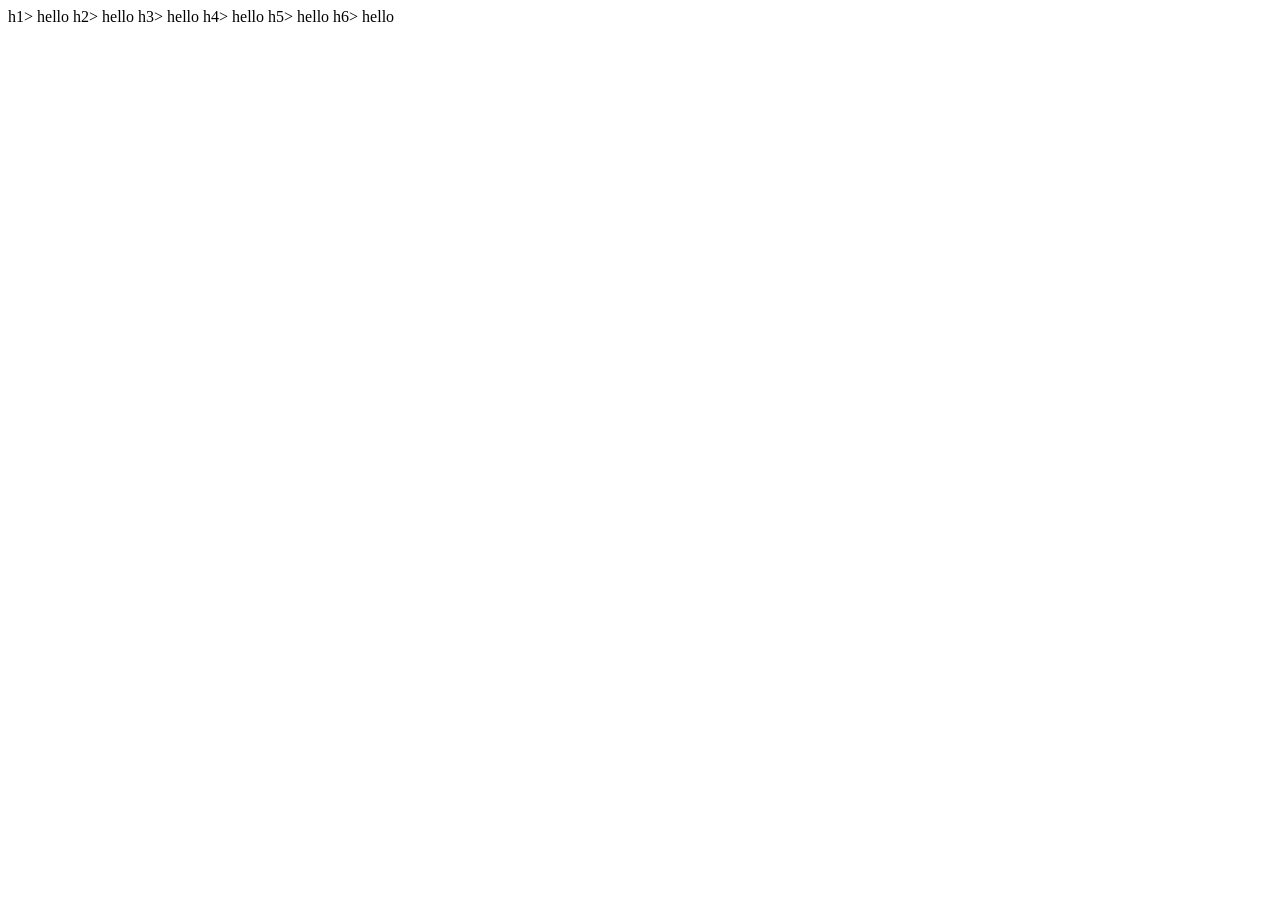
<file: index.html>
<!DOCTYPE html>
<html lang="en">
<head>
    <meta charset="UTF-8">
    <meta name="viewport" content="width=device-width, initial-scale=1.0">
    <title>Document</title>
    <link rel="stylesheet" href="">
</head>
<body>
    h1> hello </<h1>
    h2> hello </<h2>
    h3> hello </<h3>
    h4> hello </<h4>
    h5> hello </<h5>
    h6> hello </<h6>

    
</body>
</html>
</file>
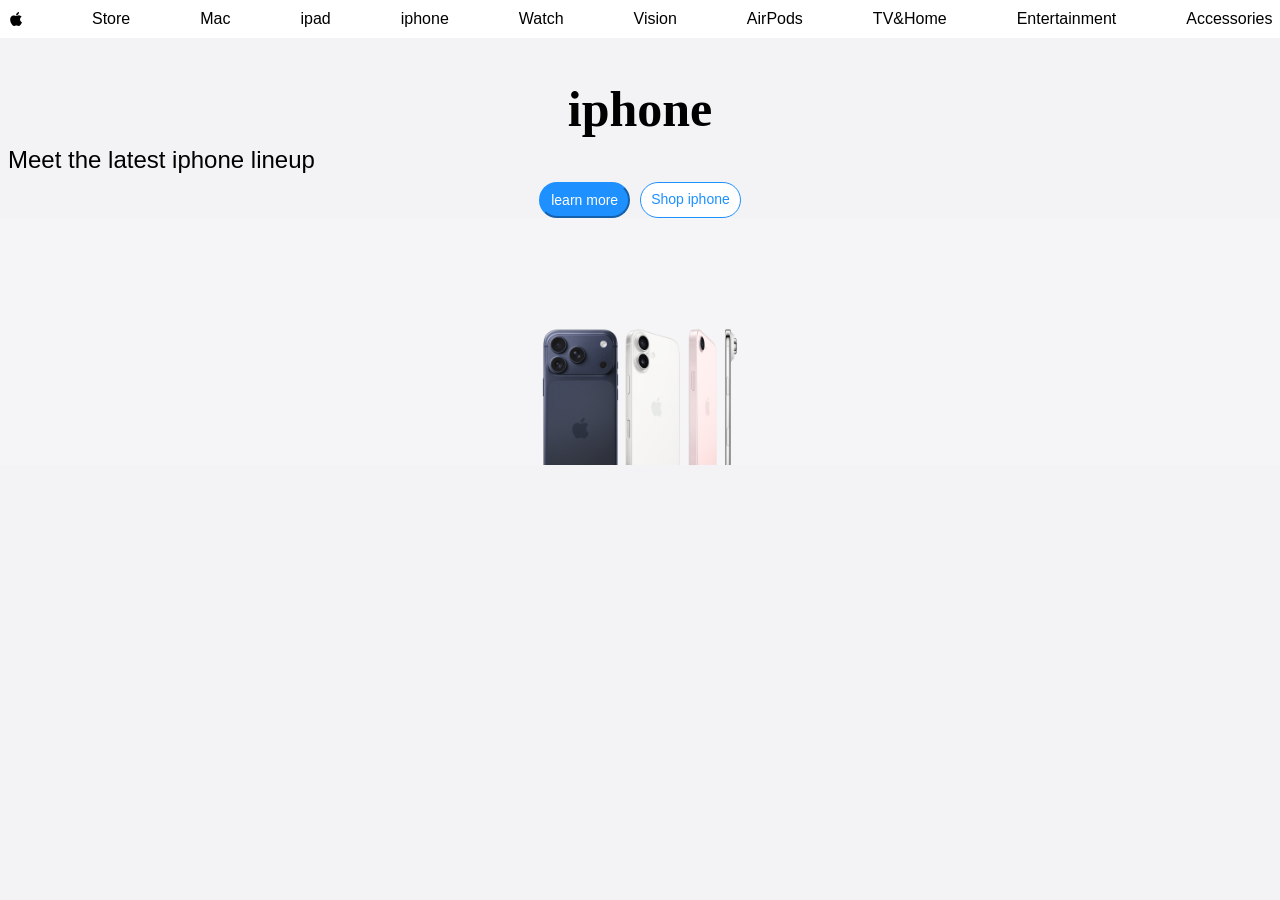
<file: project 2/index.html>
<!DOCTYPE html>
<html lang="en">
<head>
    <meta charset="UTF-8">
    <meta name="viewport" content="width=device-width, initial-scale=1.0">
    <title>Document</title>
    <link rel="stylesheet" href="style.css">
    <link rel="stylesheet" href="https://cdnjs.cloudflare.com/ajax/libs/font-awesome/6.5.1/css/all.min.css">
    <script src="main2.js" defer></script>
</head>
<body>
    
    <nav >
            <a class="fa-brands fa-apple"></a>
            <a href="">Store</a>
            <a href="">Mac</a>
            <a href="">ipad</a>
            <a href="">iphone</a>
            <a href="">Watch</a>
            <a href="">Vision</a>
            <a href="">AirPods</a> 
            <a href="">TV&Home</a>
            <a href="">Entertainment</a>
            <a href="">Accessories</a>
            <a href="">Support</a>
            <a class="fa-solid fa-magnifying-glass"></a>
            <a class="fa-solid fa-bag-shopping"></a>
        
    </nav>
      <h1 id="h1">iphone</h1>
      <p id="p">Meet the latest iphone lineup</p>
      <div>
      <button id="learn_more">learn more</button>
      <button id="Shop_iphone" onclick="changeText(this)">Shop iphone</button>
      </div>
      
      <img src="images/iphone.jpg" alt="iphone" onclick="dogImg(this)">
     
</body>
</html>
</file>
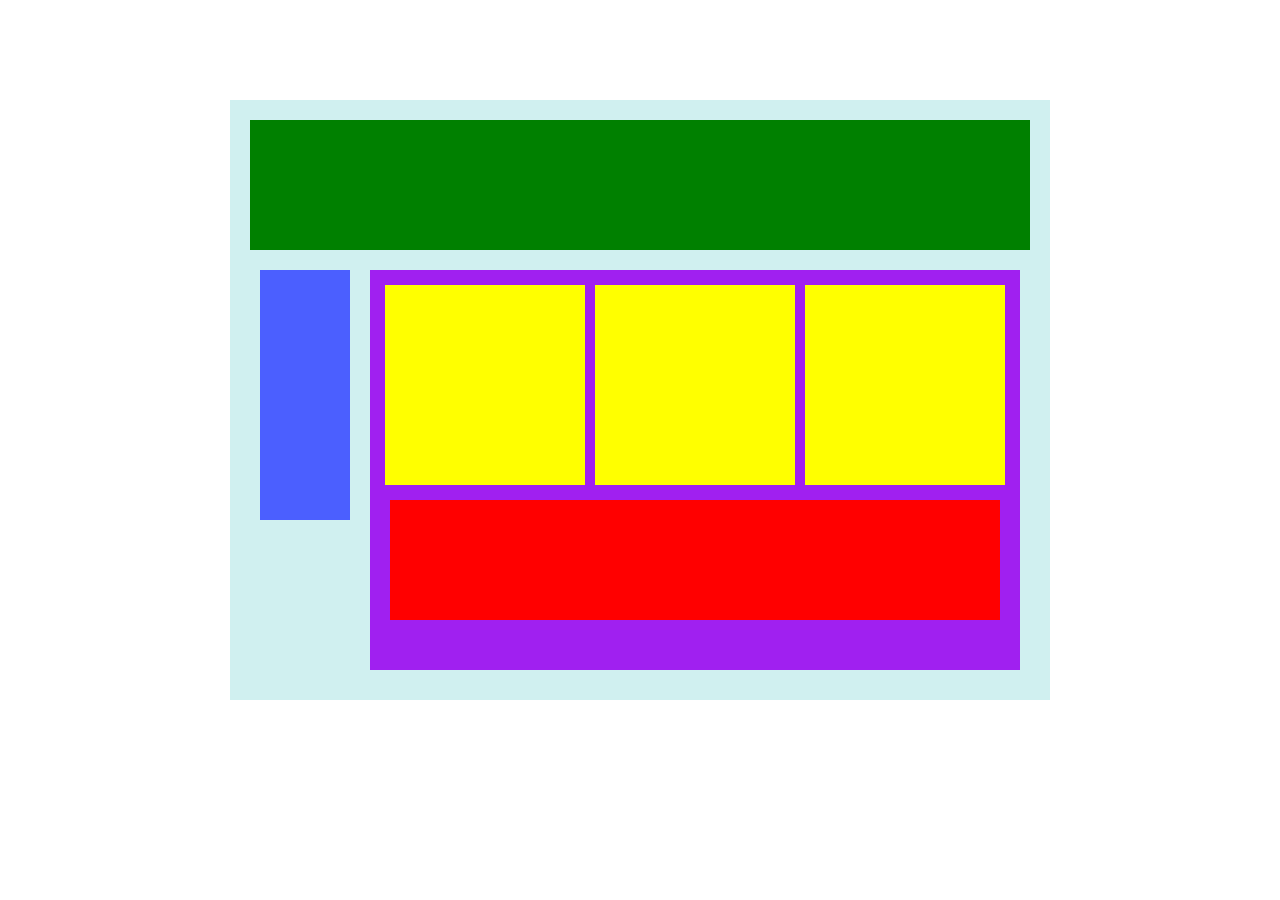
<file: flex.html>
<!DOCTYPE html>
<html lang="en">
<head>
    <meta charset="UTF-8">
    <meta name="viewport" content="width=device-width, initial-scale=1.0">
    <title>flex square</title>
    <link rel="stylesheet" href="flex.css">
</head>
<body>
    <div class="container">
        <div class="top-nav"></div>
        <div class="content">
            <div class="side-nav"></div>
            <div class="main">
                <div class="yellow">
                    <div class="sub-content"></div>
                    <div class="sub-content"></div>
                    <div class="sub-content"></div>
                </div>
                <div class="end"></div>
            </div>
        </div>
    </div>
</body>
</html>
</file>
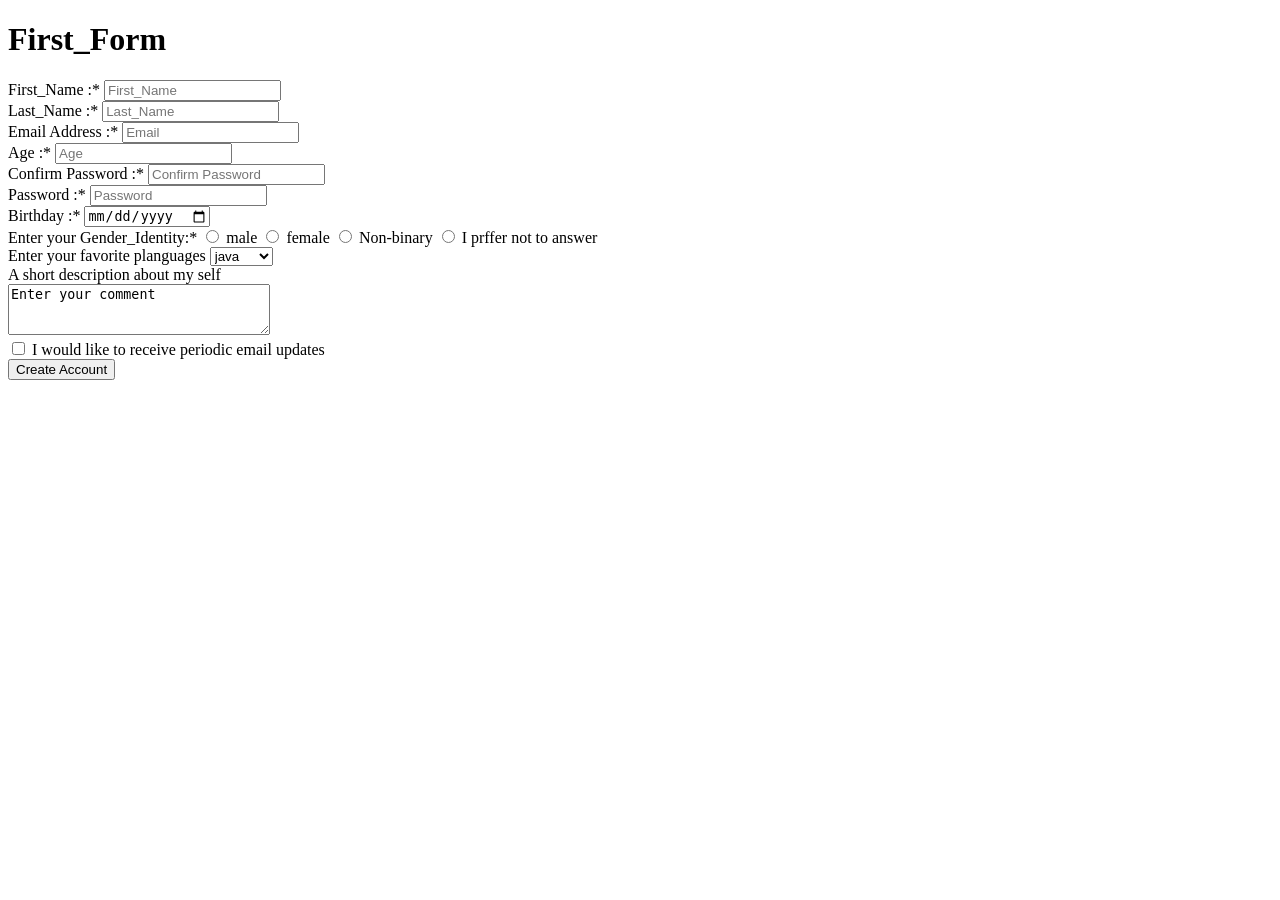
<file: index1.html>
<!DOCTYPE html>
<html lang="en">
<head>
    <meta charset="UTF-8">
    <meta name="viewport" content="width=device-width, initial-scale=1.0">
    <title>Course</title>
</head>
<body>
    <h1>First_Form</h1>
    <form action=" " method="post" ></form>
    <div>
    <label for="Firt_Name">First_Name :*</label>
    <input type="text" placeholder="First_Name">
   </div>
   <div>
    <label for="Last_Name">Last_Name :*</label>
    <input type="text" placeholder="Last_Name" required>
   </div>
   <div>
    <label for="Email :">Email Address :*</label>
    <input type="text" placeholder="Email">
   </div>
   <div>
    <label for="Age">Age :*</label>
    <input type="number  " placeholder="Age">
   </div>
   <div>
    <label for="Confirm Password"> Confirm Password :*</label>
    <input type="password" placeholder="Confirm Password">
   </div>
   <div>
    <label for="Password">Password :*</label>
    <input type="password" placeholder="Password">
   </div>
   <div>
    <label for="BOD">Birthday :*</label>
    <input type="date" placeholder="Date of Birth">
    </div>
   <div>
    <label for="Gender_Identity" id="Gender_Identity">Enter your Gender_Identity:*</label>
    <input type="radio" name="gender" id="male">
    <label for="male" id="male">male</label>
    <input type="radio" name="gender" id="female">
    <label for="female" id="female">female</label>
    <input type="radio" name=""gender id="Non-binary">
    <label for="Non-binary" id="Non-binary">Non-binary</label>
     <input type="radio" name="gender" id="not answer"> 
    <label for="not answer" id="not answer">I prffer not to answer</label>
    </div>
    
    <div>
        <label for="planguages">Enter your favorite planguages</label>
        <select id="planguages">
            <option value="java">java</option>
            <option value="python">python</option>
            <option value="C++">C++</option>
            <option value="C">C</option>

        </select>
    </div>
    <div>
      <label for=""> A short description about my self </label> 
     </div>
     <div>
     <textarea name="" id="" cols="30" rows="3">Enter your comment</textarea>
   
    
    </div>
    <div>
    <input type="checkbox" name="approve">
    <label for="approve">I would like to receive periodic email updates</label>
    </div>
   <button>Create Account</button>
   </div>
    
    
    
</body>
</html>
</file>
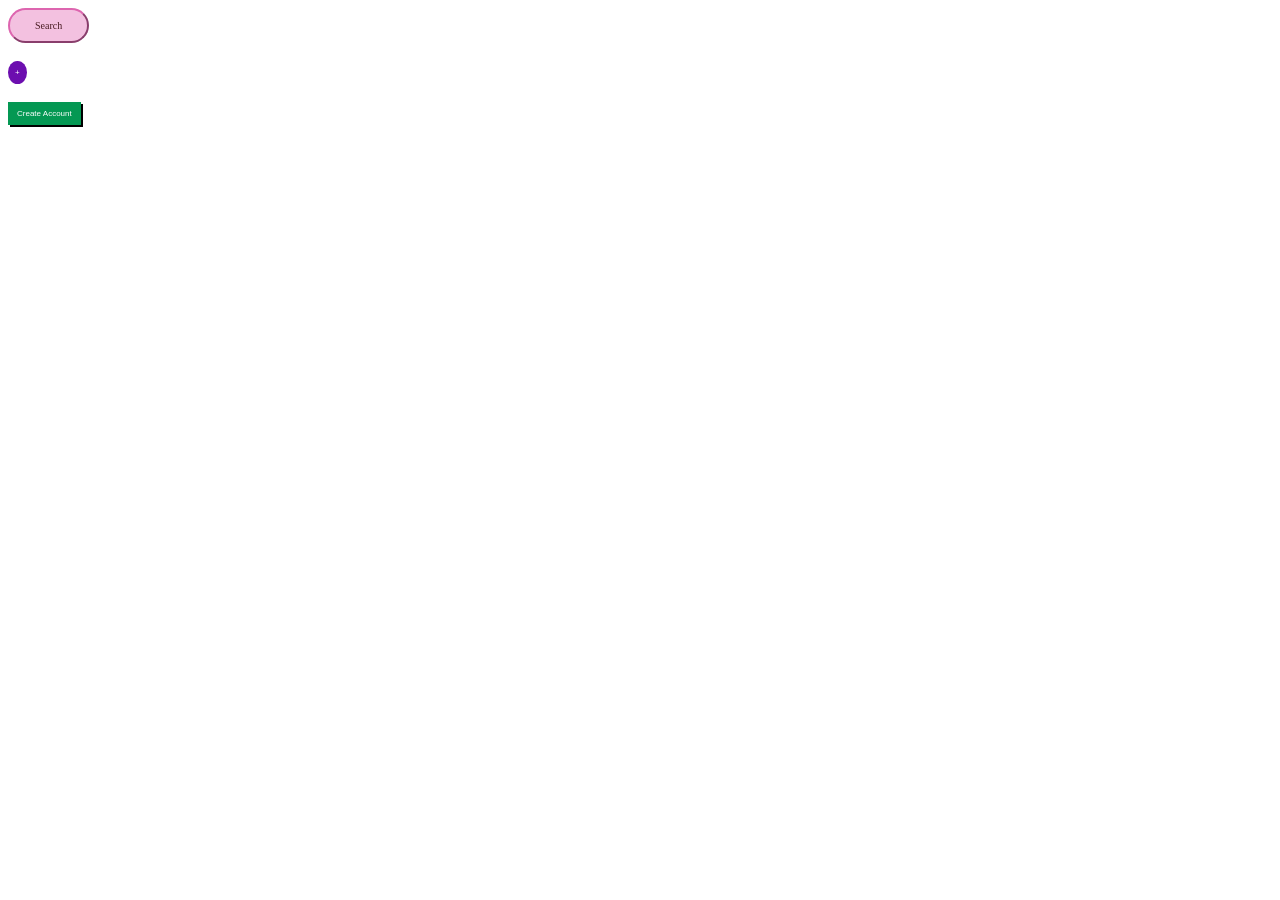
<file: index2.html>
<!DOCTYPE html>
<html lang="en">
<head>
    <meta charset="UTF-8">
    <meta name="viewport" content="width=device-width, initial-scale=1.0">
    <title>Document</title>
    <link rel="stylesheet" href="style.css">
</head>
<body>
    <button id="SearchB">Search</button>
    <br>
    <button id="plus">+</button>
    <br>
    <button id="account">Create Account</button>
    <br>

</body>
</html>
</file>
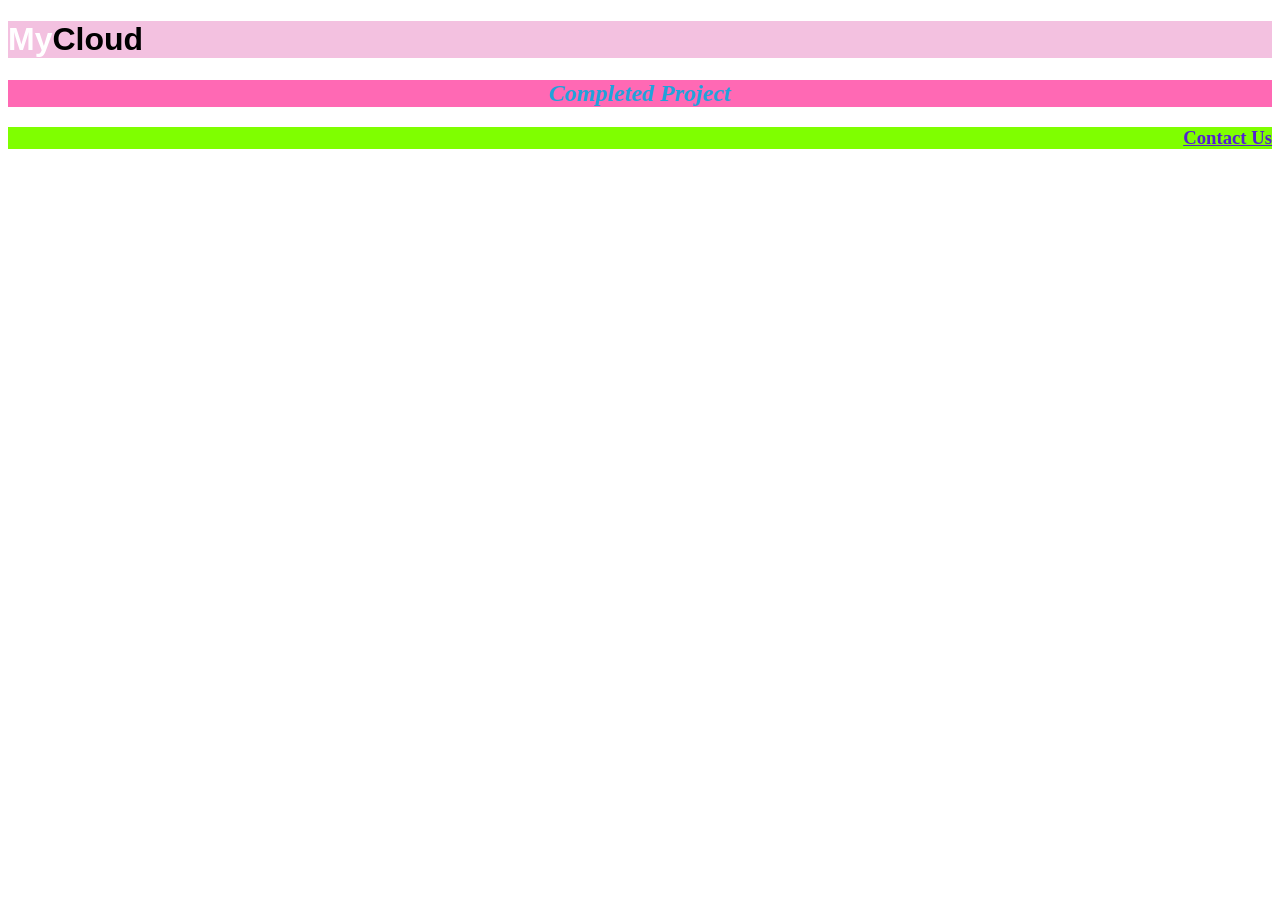
<file: index3.html>
<!DOCTYPE html>
<html lang="en">
<head>
    <meta charset="UTF-8">
    <meta name="viewport" content="width=device-width, initial-scale=1.0">
    <title>Document</title>
    <link rel="stylesheet" href="style1.css">
</head>
<body>
    <h1><span>My</span>Cloud</h1>
    <h2>Completed Project</h2>
    <h3>Contact Us</h3>
    
    
   
          
       
    </table>

</html>
</file>
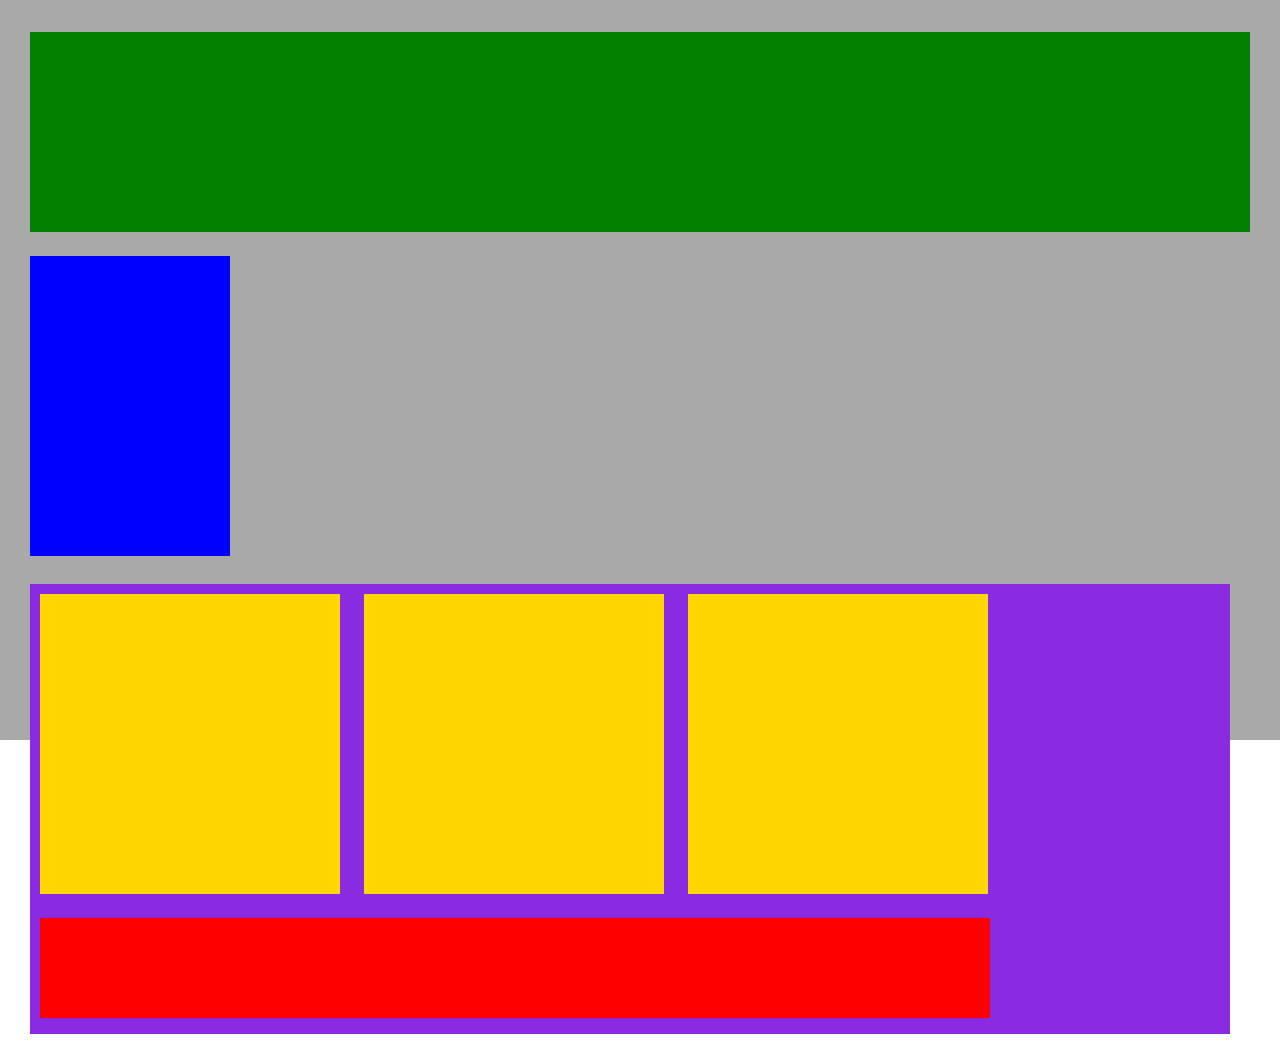
<file: index4.html>
<!DOCTYPE html>
<html lang="en">
<head>
    <meta charset="UTF-8">
    <meta name="viewport" content="width=device-width, initial-scale=1.0">
    <title>Document</title>
    <link rel="stylesheet" href="style2.css">
</head>
<body>
    <div class="continer">
        <div class="top-nav"></div>
        <div class="side-nav"></div>
        <div class="main">
            <div class="yellow">
                <div class="sub-content"></div>
                <div class="sub-content"></div>
                <div class="sub-content"></div>
        <div class="end"></div>
        
            </div>
            
        </div>
    </div>

</html>
</file>
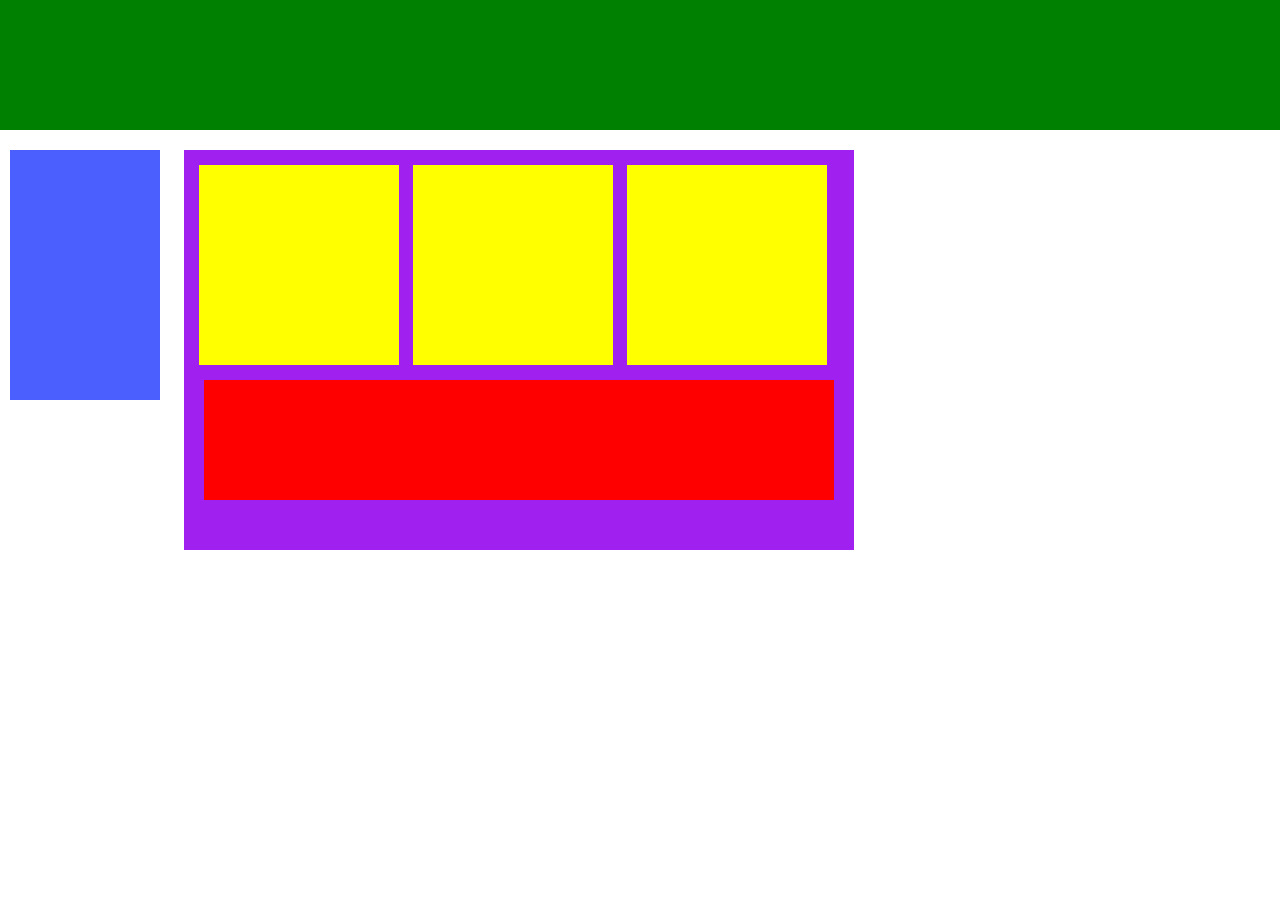
<file: index5.html>
<!DOCTYPE html>
<html lang="en">
<head>
    <meta charset="UTF-8">
    <meta name="viewport" content="width=device-width, initial-scale=1.0">
    <title>Document</title>
    <link rel="stylesheet" href="style3.css">
</head>
<body>
    <div class="continer">
        <div class="top-nav"></div>
        <div class="side-nav"></div>
        <div class="main">
            <div class="yellow">
                <div class="sub-content"></div>
                <div class="sub-content"></div>
                <div class="sub-content"></div>
        <div class="end"></div>
        
            </div>
            
        </div>
    </div>
    
</body>
</html>
</file>
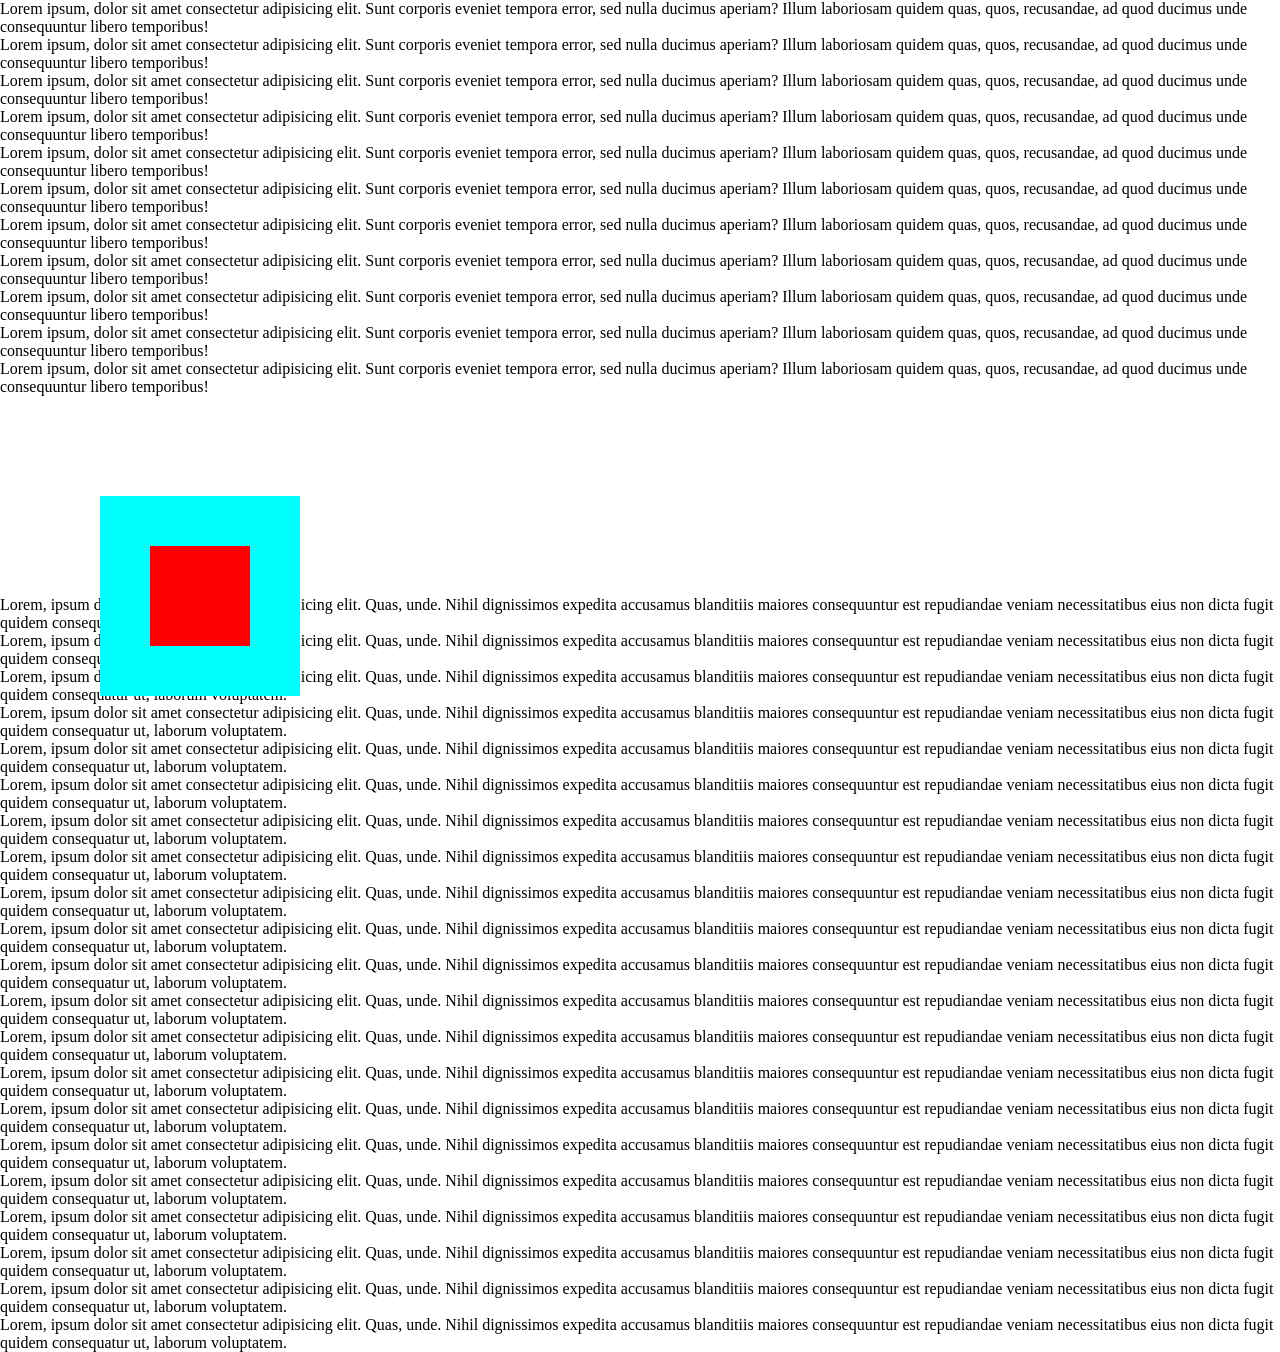
<file: index6.html>
<!DOCTYPE html>
<html lang="en">
<head>
    <meta charset="UTF-8">
    <meta name="viewport" content="width=device-width, initial-scale=1.0">
    <title>Document</title>
    <link rel="stylesheet" href="style4.css">
</head>
<body>
    <p>Lorem ipsum, dolor sit amet consectetur adipisicing elit. Sunt corporis eveniet tempora error, sed nulla ducimus aperiam? Illum laboriosam quidem quas, quos, recusandae, ad quod ducimus unde consequuntur libero temporibus!</p>
    <p>Lorem ipsum, dolor sit amet consectetur adipisicing elit. Sunt corporis eveniet tempora error, sed nulla ducimus aperiam? Illum laboriosam quidem quas, quos, recusandae, ad quod ducimus unde consequuntur libero temporibus!</p>
    <p>Lorem ipsum, dolor sit amet consectetur adipisicing elit. Sunt corporis eveniet tempora error, sed nulla ducimus aperiam? Illum laboriosam quidem quas, quos, recusandae, ad quod ducimus unde consequuntur libero temporibus!</p>
    <p>Lorem ipsum, dolor sit amet consectetur adipisicing elit. Sunt corporis eveniet tempora error, sed nulla ducimus aperiam? Illum laboriosam quidem quas, quos, recusandae, ad quod ducimus unde consequuntur libero temporibus!</p>
    <p>Lorem ipsum, dolor sit amet consectetur adipisicing elit. Sunt corporis eveniet tempora error, sed nulla ducimus aperiam? Illum laboriosam quidem quas, quos, recusandae, ad quod ducimus unde consequuntur libero temporibus!</p>
    <p>Lorem ipsum, dolor sit amet consectetur adipisicing elit. Sunt corporis eveniet tempora error, sed nulla ducimus aperiam? Illum laboriosam quidem quas, quos, recusandae, ad quod ducimus unde consequuntur libero temporibus!</p>
    <p>Lorem ipsum, dolor sit amet consectetur adipisicing elit. Sunt corporis eveniet tempora error, sed nulla ducimus aperiam? Illum laboriosam quidem quas, quos, recusandae, ad quod ducimus unde consequuntur libero temporibus!</p>
    <p>Lorem ipsum, dolor sit amet consectetur adipisicing elit. Sunt corporis eveniet tempora error, sed nulla ducimus aperiam? Illum laboriosam quidem quas, quos, recusandae, ad quod ducimus unde consequuntur libero temporibus!</p>
    <p>Lorem ipsum, dolor sit amet consectetur adipisicing elit. Sunt corporis eveniet tempora error, sed nulla ducimus aperiam? Illum laboriosam quidem quas, quos, recusandae, ad quod ducimus unde consequuntur libero temporibus!</p>
    <p>Lorem ipsum, dolor sit amet consectetur adipisicing elit. Sunt corporis eveniet tempora error, sed nulla ducimus aperiam? Illum laboriosam quidem quas, quos, recusandae, ad quod ducimus unde consequuntur libero temporibus!</p>
    <p>Lorem ipsum, dolor sit amet consectetur adipisicing elit. Sunt corporis eveniet tempora error, sed nulla ducimus aperiam? Illum laboriosam quidem quas, quos, recusandae, ad quod ducimus unde consequuntur libero temporibus!</p>
    <div class="parent">
        <div class="child"></div>
    </div>
    <p>Lorem, ipsum dolor sit amet consectetur adipisicing elit. Quas, unde. Nihil dignissimos expedita accusamus blanditiis maiores consequuntur est repudiandae veniam necessitatibus eius non dicta fugit quidem consequatur ut, laborum voluptatem.</p>
    <p>Lorem, ipsum dolor sit amet consectetur adipisicing elit. Quas, unde. Nihil dignissimos expedita accusamus blanditiis maiores consequuntur est repudiandae veniam necessitatibus eius non dicta fugit quidem consequatur ut, laborum voluptatem.</p>
    <p>Lorem, ipsum dolor sit amet consectetur adipisicing elit. Quas, unde. Nihil dignissimos expedita accusamus blanditiis maiores consequuntur est repudiandae veniam necessitatibus eius non dicta fugit quidem consequatur ut, laborum voluptatem.</p>
    <p>Lorem, ipsum dolor sit amet consectetur adipisicing elit. Quas, unde. Nihil dignissimos expedita accusamus blanditiis maiores consequuntur est repudiandae veniam necessitatibus eius non dicta fugit quidem consequatur ut, laborum voluptatem.</p>
    <p>Lorem, ipsum dolor sit amet consectetur adipisicing elit. Quas, unde. Nihil dignissimos expedita accusamus blanditiis maiores consequuntur est repudiandae veniam necessitatibus eius non dicta fugit quidem consequatur ut, laborum voluptatem.</p>
    <p>Lorem, ipsum dolor sit amet consectetur adipisicing elit. Quas, unde. Nihil dignissimos expedita accusamus blanditiis maiores consequuntur est repudiandae veniam necessitatibus eius non dicta fugit quidem consequatur ut, laborum voluptatem.</p>
    <p>Lorem, ipsum dolor sit amet consectetur adipisicing elit. Quas, unde. Nihil dignissimos expedita accusamus blanditiis maiores consequuntur est repudiandae veniam necessitatibus eius non dicta fugit quidem consequatur ut, laborum voluptatem.</p>
    <p>Lorem, ipsum dolor sit amet consectetur adipisicing elit. Quas, unde. Nihil dignissimos expedita accusamus blanditiis maiores consequuntur est repudiandae veniam necessitatibus eius non dicta fugit quidem consequatur ut, laborum voluptatem.</p>
    <p>Lorem, ipsum dolor sit amet consectetur adipisicing elit. Quas, unde. Nihil dignissimos expedita accusamus blanditiis maiores consequuntur est repudiandae veniam necessitatibus eius non dicta fugit quidem consequatur ut, laborum voluptatem.</p>
    <p>Lorem, ipsum dolor sit amet consectetur adipisicing elit. Quas, unde. Nihil dignissimos expedita accusamus blanditiis maiores consequuntur est repudiandae veniam necessitatibus eius non dicta fugit quidem consequatur ut, laborum voluptatem.</p>
    <p>Lorem, ipsum dolor sit amet consectetur adipisicing elit. Quas, unde. Nihil dignissimos expedita accusamus blanditiis maiores consequuntur est repudiandae veniam necessitatibus eius non dicta fugit quidem consequatur ut, laborum voluptatem.</p>
    <p>Lorem, ipsum dolor sit amet consectetur adipisicing elit. Quas, unde. Nihil dignissimos expedita accusamus blanditiis maiores consequuntur est repudiandae veniam necessitatibus eius non dicta fugit quidem consequatur ut, laborum voluptatem.</p>
    <p>Lorem, ipsum dolor sit amet consectetur adipisicing elit. Quas, unde. Nihil dignissimos expedita accusamus blanditiis maiores consequuntur est repudiandae veniam necessitatibus eius non dicta fugit quidem consequatur ut, laborum voluptatem.</p>
    <p>Lorem, ipsum dolor sit amet consectetur adipisicing elit. Quas, unde. Nihil dignissimos expedita accusamus blanditiis maiores consequuntur est repudiandae veniam necessitatibus eius non dicta fugit quidem consequatur ut, laborum voluptatem.</p>
    <p>Lorem, ipsum dolor sit amet consectetur adipisicing elit. Quas, unde. Nihil dignissimos expedita accusamus blanditiis maiores consequuntur est repudiandae veniam necessitatibus eius non dicta fugit quidem consequatur ut, laborum voluptatem.</p>
    <p>Lorem, ipsum dolor sit amet consectetur adipisicing elit. Quas, unde. Nihil dignissimos expedita accusamus blanditiis maiores consequuntur est repudiandae veniam necessitatibus eius non dicta fugit quidem consequatur ut, laborum voluptatem.</p>
    <p>Lorem, ipsum dolor sit amet consectetur adipisicing elit. Quas, unde. Nihil dignissimos expedita accusamus blanditiis maiores consequuntur est repudiandae veniam necessitatibus eius non dicta fugit quidem consequatur ut, laborum voluptatem.</p>
    <p>Lorem, ipsum dolor sit amet consectetur adipisicing elit. Quas, unde. Nihil dignissimos expedita accusamus blanditiis maiores consequuntur est repudiandae veniam necessitatibus eius non dicta fugit quidem consequatur ut, laborum voluptatem.</p>
    <p>Lorem, ipsum dolor sit amet consectetur adipisicing elit. Quas, unde. Nihil dignissimos expedita accusamus blanditiis maiores consequuntur est repudiandae veniam necessitatibus eius non dicta fugit quidem consequatur ut, laborum voluptatem.</p>
    <p>Lorem, ipsum dolor sit amet consectetur adipisicing elit. Quas, unde. Nihil dignissimos expedita accusamus blanditiis maiores consequuntur est repudiandae veniam necessitatibus eius non dicta fugit quidem consequatur ut, laborum voluptatem.</p>
    <p>Lorem, ipsum dolor sit amet consectetur adipisicing elit. Quas, unde. Nihil dignissimos expedita accusamus blanditiis maiores consequuntur est repudiandae veniam necessitatibus eius non dicta fugit quidem consequatur ut, laborum voluptatem.</p>
</body>     
</html>
</file>
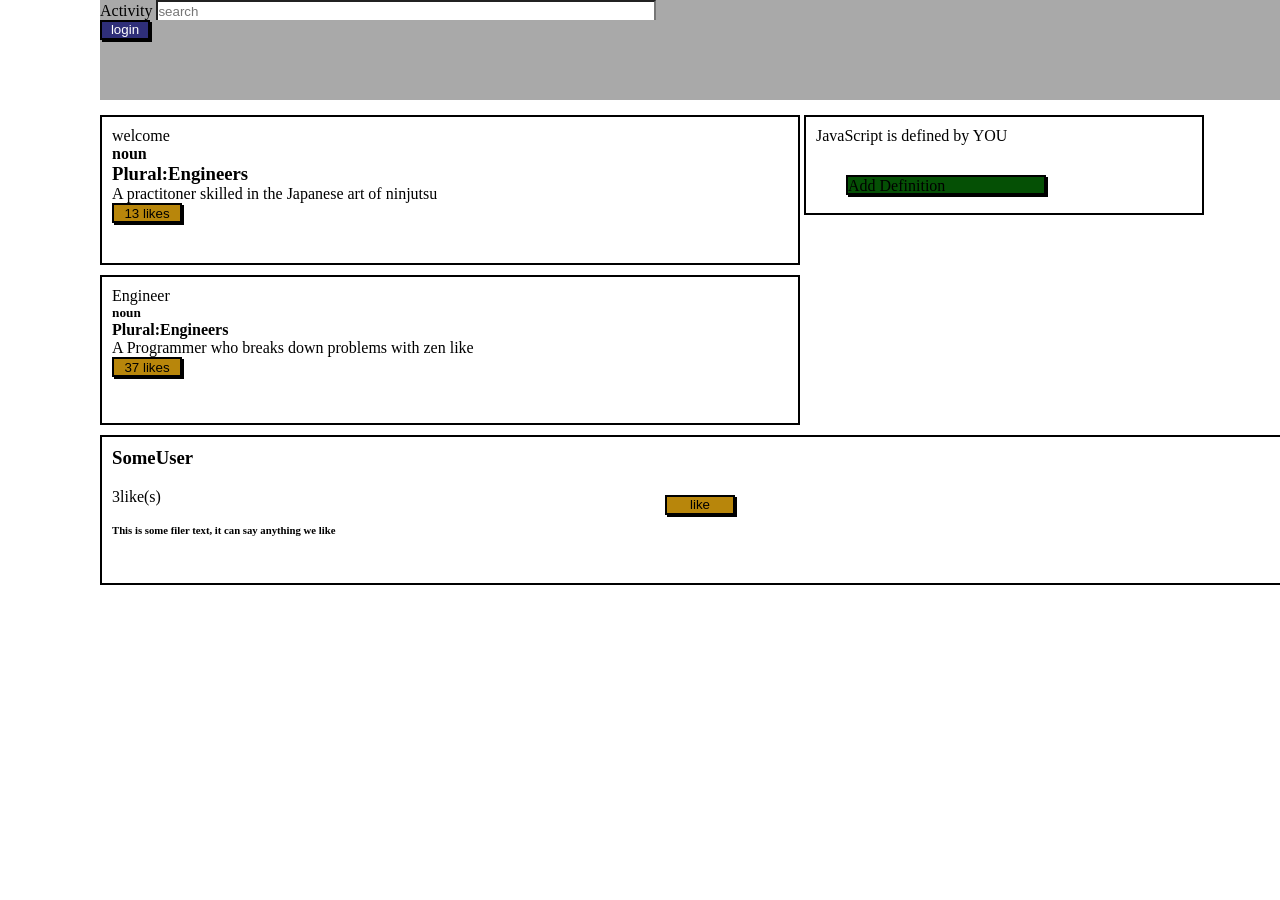
<file: project 2/index1.html>
<!DOCTYPE html>
<html lang="en">
<head>
    <meta charset="UTF-8">
    <meta name="viewport" content="width=s, initial-scale=1.0">
    <title>java script</title>
    <link rel="stylesheet" href="style1.css">
    <script src="main.js" defer> </script>
</head>
<body>
    <nav id="activity">Activity


    
        <input type="text" placeholder="search" >
        <button id="login" onclick="changelog(this)">login</button>
        
        
    </nav>
   <div id="welcome">welcome
        <h4>noun</h4>
        <h3>Plural:Engineers</h3> 
        <p>A practitoner skilled in the Japanese art of ninjutsu</p>
         
        
     <button class="like_btn" id="btn13" onclick="ShowAlert(),changecolor(this)" >13 likes</button>

   </div>
   <div id="java">JavaScript is defined by YOU
    <div id="add" onclick="remove(this)">Add Definition</div>
   </div>
   <div id="engineer">Engineer
        <h5>noun</h5>
        <h4>Plural:Engineers</h4>
        <p>A Programmer who breaks down problems with zen like</p>
        
    <button class="like_btn" id="btn37" onclick="showAlert(),changecolor(this)" >37 likes</button>
   </div>
   <div id="some">
    <h3>SomeUser</h3>
    <p><span id="addspan">3</span>like(s)</p>
    <h6>This is some filer text, it can say anything we like</h6>
    
    <button class="like_btn" id="like2" onclick="addLike(),changecolor(this)" >like</button>
    
   </div>
</body>
<script>

</script>

</html>
</file>
<file: project 2/style.css>
*{
    margin: 0px;
    padding: 0px;

}
body{
    background-color: #f3f3f6;
   

}

nav{
  
    background-color:#fff;
    gap: 70px;
    font-family: sans-serif;
    justify-content: space-between;
    display: flex;
    position: fixed;
    align-items: center;
    top: 0%;
    padding: 10px;

}

a{
    text-decoration: none;
    color: #000;
    justify-content: space-between;
    
}
h1{
    text-align: center;
    font-family:Cambria, Cochin, Georgia, Times, 'Times New Roman', serif;
    font-size:50px;
    margin-top: 80px;
    
}
p{
    justify-self: center;
    font-family: Arial, Helvetica, sans-serif;
    font-size: 24px;
     margin: 8px;

    
}
div{
    justify-content: center;
    display: flex;
    gap: 10px;
    border: none;
    
}
#learn_more{
    background-color: dodgerblue;
    color: #fff;
    border-radius: 25px;
    padding: 8px 10px;
    cursor: pointer;
    font-size: 14px;
    font-family: Verdana, Geneva, Tahoma, sans-serif;
    border-width: 2px;
    border-color:dodgerblue ;
    justify-self:center;
    display: flex;
    
}
#Shop_iphone{
    color:dodgerblue;
    border-radius: 25px;
    border-width: 2px;
    background-color: #fff;
    padding: 8px 10px;
    cursor: pointer; 
    font-size: 14px;
    font-family: Verdana, Geneva, Tahoma, sans-serif;
    border: 1px solid dodgerblue;
    transition: 0.4s;
    justify-content: center;
    display: flex;
    
}
#Shop_iphone:hover{
    background-color:dodgerblue;
    color: #fff;

}
img{
    width:100%;
    height: 100%;
}
</file>
<file: flex.css>
* {
    margin: 0px;
    padding: 0px;
    box-sizing: border-box;
}


.container {
    height: 600px;
    background-color: #d0f0f0;
    padding: 20px;
    margin: 100px 230px;
}


.top-nav {
    padding: 15px;
    height: 130px;
    background-color: #008000;
    margin-bottom: 10px;
}


.content {
    display: flex;
}


.side-nav {
    margin: 10px;
    height: 250px;
    width: 150px;
    background-color: #4b5fff;
}


.main {
    flex: 3;
    height: 400px;
    background-color: #a020f0;
    padding: 10px;
    margin:10px;
}
.yellow {
    display: flex;
}


.sub-content {
    background-color: yellow;
    height: 200px;
    width: 200px;
    flex: 1;
    margin: 5px;
}


.end {
    height: 120px;
    background-color: red;
    margin: 10px;
}
</file>
<file: style.css>
button{
    display: block;
}
#SearchB{
    background-color: #f3c1e0;
    border-color: #dd65af;
    color:#471a20;
    font-size: 10px;
    padding: 10px 25px ;
    border-radius: 25px;
    border-width:2px ;
    font-family: Cambria, Cochin, Georgia, Times, 'Times New Roman', serif;
    

}

#plus{
    border:none ;
    background-color: #6c0eaf;
    border-radius: 50%;
    color:#fff;
    font-size: 8px;
    padding:7px ;


}
#account{
     
    border:#023a20;
    background-color: #049853;
    color: #fff;
    padding: 7px 9px;
    box-shadow: 2px 2px black;
    font-size: 8px;
}
</file>
<file: style1.css>
h1{
    background-color:#f3c1e0;
    border-color:#9f457c   ;
    color:;
    text-align: left;
    font-family: 'Lucida Sans', 'Lucida Sans Regular', 'Lucida Grande', 'Lucida Sans Unicode', Geneva, Verdana, sans-serif;
    font-weight: bold;
} 
span{
    color: #ffff;
}
h2{
    background-color: hotpink;
    color: rgb(32, 162, 218);
    text-align: center;
    font-weight: 800;
    font-style: italic;
}
h3{
    background-color: chartreuse;
    color: rgb(84, 30, 210);
    text-align: right;
    text-decoration: underline;
    font-weight: 800;
}
</file>
<file: style2.css>
*{
    margin: 0;
    padding: 0;
}
.continer{
    margin: 10px 200px 100pxs ;
    background-color: darkgray;
    padding: 20px;
    gap:20px;
    height: 700px;
}
.top-nav{
    background-color: #007f00;
    height: 200px; 
    margin: 12px 10px;

}
.side-nav{
    height: 300px;
    width: 200px; ;
    background-color: blue;
    margin: 12px 10px;
    display: inline-block;
    gap: 20px;
}
.main{
    height: 450px;
    background-color: blueviolet;
    width: 1200px;
    box-sizing: border-box;
    display:inline-block ;
    margin: 12px 10px;
}

.sub-content{
    height:300px ;
    width: 300px;
   margin: 10px;
    background-color: gold;
    display: inline-block;
}
.end{
    background-color: red;
    height: 100px;
    width: 950px; ;
    margin: 10px;
}
</file>
<file: style3.css>
* {
    margin: 0px;
    padding: 0px;
    box-sizing: border-box;
}


.container {
    height: 600px;
    background-color: #d0f0f0;
    padding: 20px;
    margin: 100px 230px;
}


.top-nav {
    padding: 15px;
    height: 130px;
    background-color: #008000;
    margin-bottom: 10px;
}


.side-nav {
    display: inline-block;
    vertical-align: top;
    margin: 10px;
    height: 250px;
    width: 150px;
    background-color: #4b5fff;
}

.main {
    display: inline-block;
    vertical-align: top;
    width: 670px; 
    height: 400px;
    background-color: #a020f0;
    padding: 10px;
    margin: 10px;
}

.sub-content {
    display: inline-block;
    vertical-align: top;
    background-color: yellow;
    height: 200px;
    width: 200px; 
    margin: 5px;
}


.end {
    height: 120px;
    background-color: red;
    margin: 10px;
}
</file>
<file: style4.css>
*{
    margin: 0;
    padding: 0;
}
.parent{
    width: 200px;
    height: 200px;
    background-color: aqua;
    position:relative ;
    top:100px;
    left:100px;
}
.child{
    width: 100px;
    height: 100px;
    background-color: red;
    position: absolute;
    top: 50px;
    left: 50px;
}
</file>
<file: project 2/style1.css>
*{
    margin: 0;
    padding: 0;
    box-sizing:border-box;
}
#activity{
    
    background-color: #a9a9a9;
    width: 1200px;
    height: 100px;
    display: block; 
    margin-left: 100px;
    margin-bottom: 15px;
    
     

   
}
input{

    border-bottom:black ;
    height: 20px;
    width: 500px;
    


}
#welcome{
    background-color:#fff;
    border: 2px solid #000; 
    width:700px ;
    height: 150PX;
    padding:10px;
    margin-left:100px ;
   display: inline-block;
   align-items: center;
   overflow: hidden;
   vertical-align: top;


    
}
#java{
    background-color:#fff;
    border: 2px solid #000; 
    width:400px ;
    height: 100PX;
    display: inline-block;
    vertical-align: top;
    padding: 10px;
}
#add{
    width: 200px;
    height: 20px;
    border: 2px solid #000;
    box-shadow:  2px 2px  black;
    background-color: rgb(5, 80, 5);
    margin: 30px;
    
   
}

#engineer{
    background-color:#fff;
    border: 2px solid #000; 
    width:700px ;
    height: 150PX;
    padding:10px ;
    margin-top: 10px;
    margin-left:100px ;
}
#some{
    background-color:#fff;
    border: 2px solid #000; 
    width:1200px ;
    height: 150PX;
    padding:10px ;
    margin-left:100px ;
    margin-top: 10px; 
    display: grid;

}

.like_btn{
    box-sizing: border-box;
    width: 70px;
    height: 20px;
    border: 2px solid #000;
    box-shadow:  2px 2px  black;
    background-color: darkgoldenrod;
    
    

    
    
}
#like2{
    margin-top: -60px;
    justify-self:center;
}
#login{
    width: 50px;
    height: 20px;
    border: 2px solid #000;
    box-shadow:  2px 2px  black;
    background-color: rgb(47, 47, 120);
    color: #fff;
    display: grid;
    justify-self: right;
    margin-right: 70px;
}
</file>
